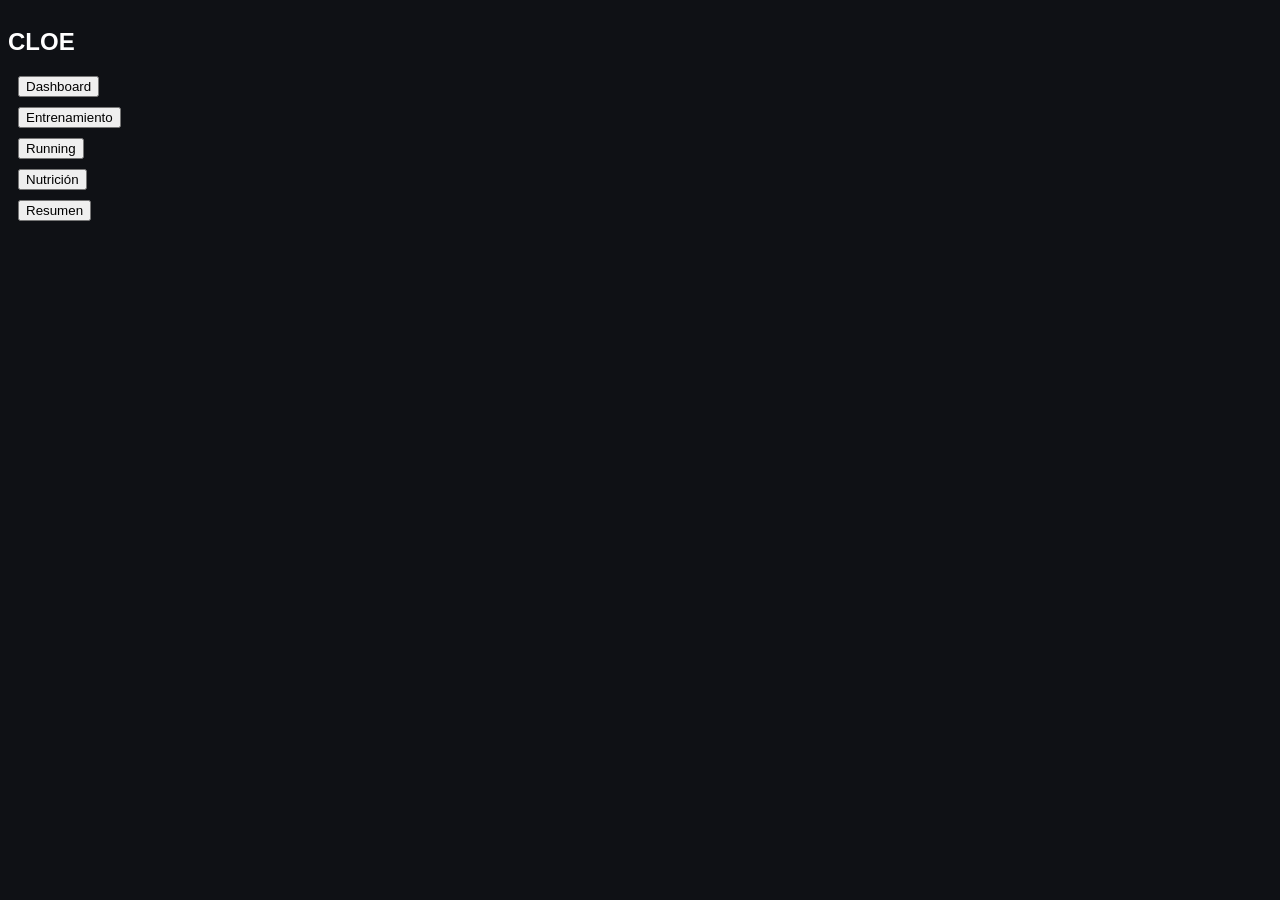
<file: index.html>
<!DOCTYPE html>
<html lang="es">
<head>
<meta charset="UTF-8">
<title>CLOE COACH</title>
<link rel="stylesheet" href="styles.css">
</head>

<body class="dark">

<div class="app">

  <aside class="sidebar">
    <h1>CLOE</h1>
    <button onclick="loadModule('dashboard')">Dashboard</button>
    <button onclick="loadModule('entrenamiento')">Entrenamiento</button>
    <button onclick="loadModule('running')">Running</button>
    <button onclick="loadModule('nutricion')">Nutrición</button>
    <button onclick="loadModule('resumen')">Resumen</button>
  </aside>

  <main id="mainContent"></main>

</div>

<script type="module" src="app.js"></script>
</body>
</html>
</file>
<file: styles.css>
body.dark {
  background:#0f1115;
  color:#fff;
  font-family: 'Syne', sans-serif;
}
.sidebar {
  width:200px;
  float:left;
}
button {
  display:block;
  margin:10px;
}
</file>
